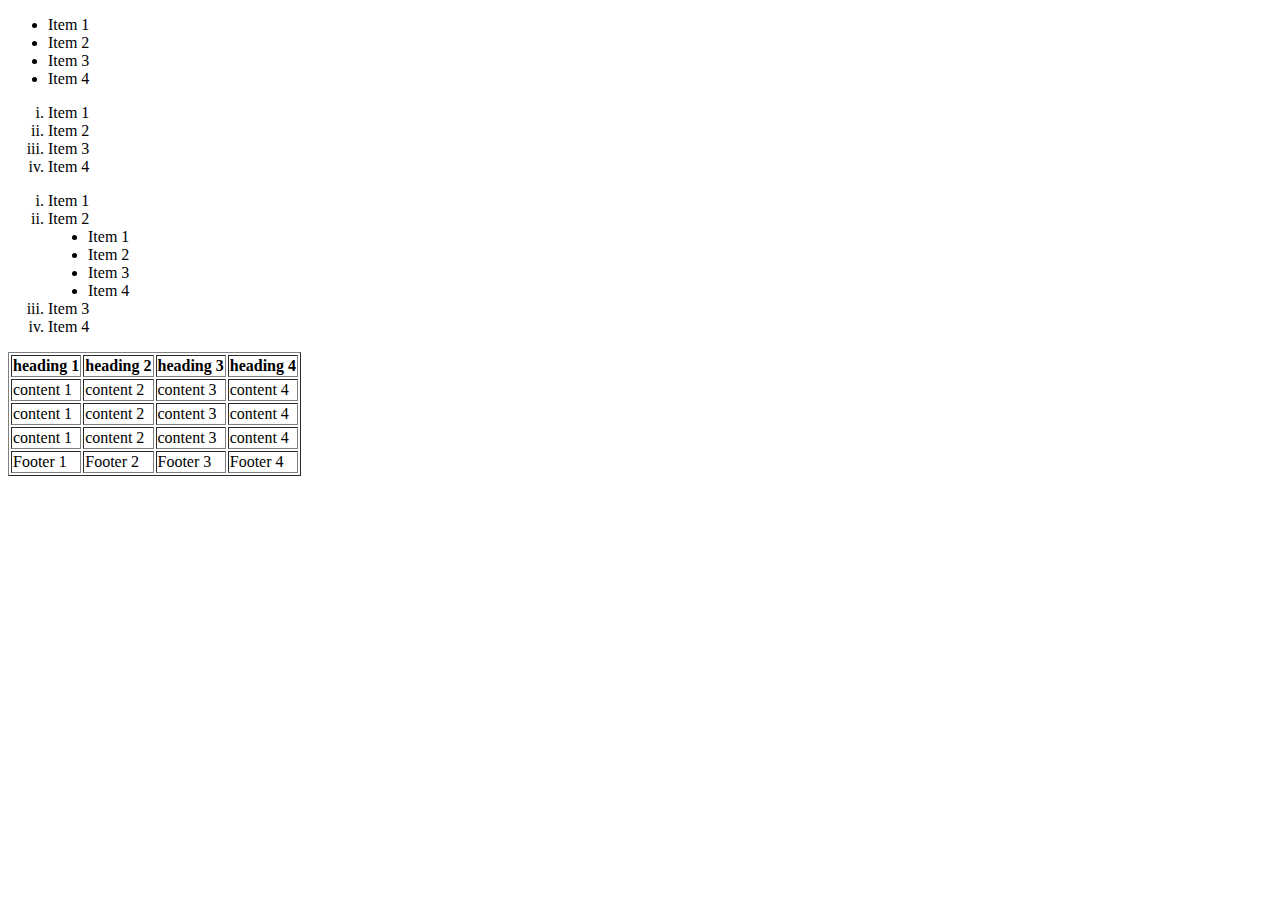
<file: Schedule.html>
<!DOCTYPE html>
<html lang="en">
  <head>
    <meta charset="UTF-8" />
    <meta name="viewport" content="width=device-width, initial-scale=1.0" />
    <title>schedule</title>
  </head>
  <body>
    <!--unordered list-->
    <ul type="disc">
      <li>Item 1</li>
      <li>Item 2</li>
      <li>Item 3</li>
      <li>Item 4</li>
    </ul>
    <!--ordered list-->

    <ol type="i">
      <li>Item 1</li>
      <li>Item 2</li>
      <li>Item 3</li>
      <li>Item 4</li>
    </ol>

    <!--nested list-->

    <ol type="i">
      <li>Item 1</li>
      <li>
        Item 2
        <ul type="disc">
          <li>Item 1</li>
          <li>Item 2</li>
          <li>Item 3</li>
          <li>Item 4</li>
        </ul>
      </li>
      <li>Item 3</li>
      <li>Item 4</li>
    </ol>
    <table class="table" border="1">
      <thead>
        <tr>
          <th>heading 1</th>
          <th>heading 2</th>
          <th>heading 3</th>
          <th>heading 4</th>
        </tr>
      </thead>
      <tbody>
        <tr>
          <td>content 1</td>
          <td>content 2</td>
          <td>content 3</td>
          <td>content 4</td>
        </tr>

        <tr>
          <td>content 1</td>
          <td>content 2</td>
          <td>content 3</td>
          <td>content 4</td>
        </tr>

        <tr>
          <td>content 1</td>
          <td>content 2</td>
          <td>content 3</td>
          <td>content 4</td>
        </tr>
      </tbody>

      <tfoot>
        <tr>
          <td>Footer 1</td>
          <td>Footer 2</td>
          <td>Footer 3</td>
          <td>Footer 4</td>
        </tr>
      </tfoot>
    </table>
  </body>
</html>
</file>
